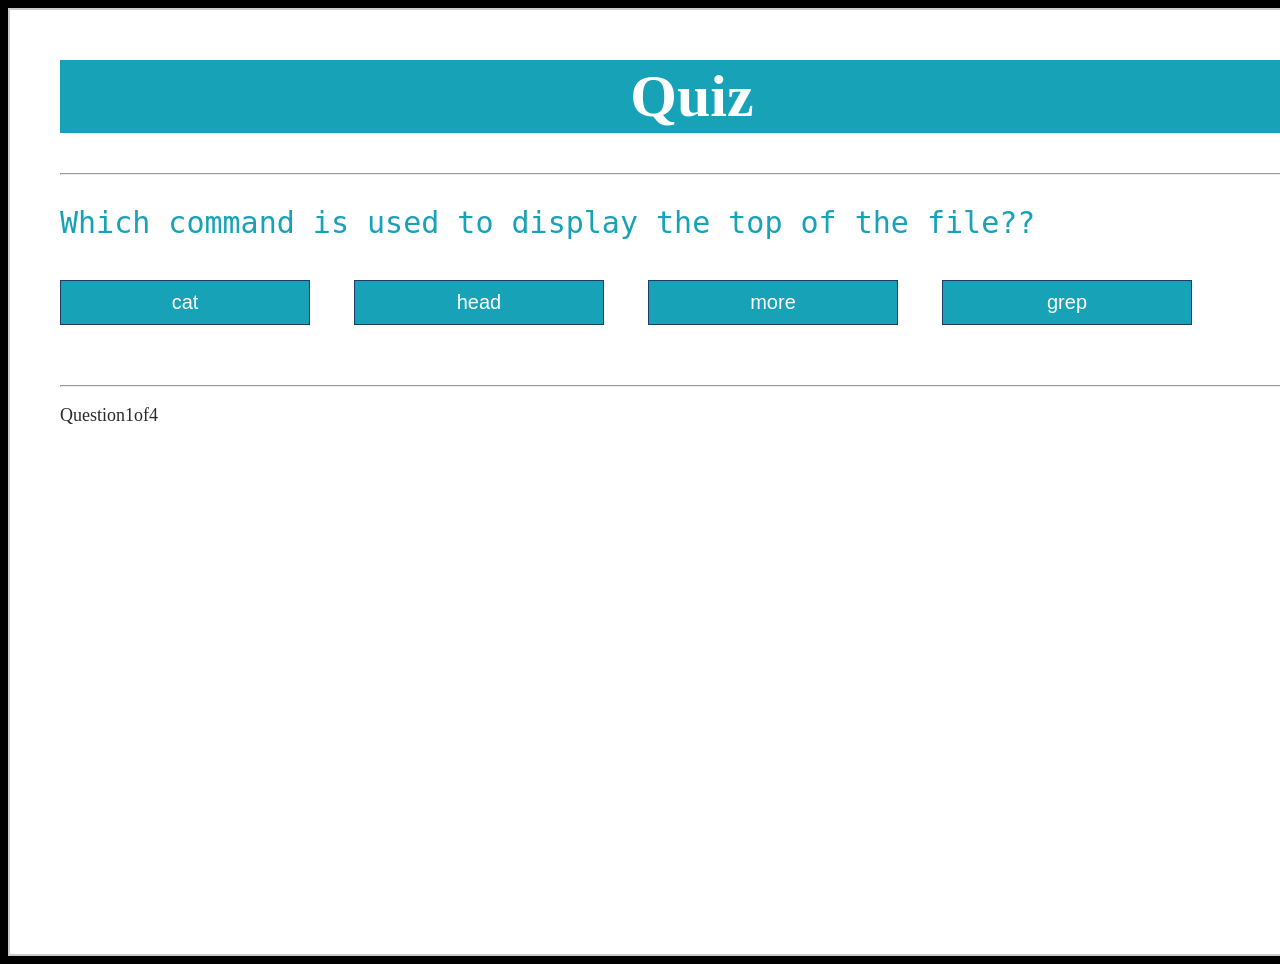
<file: index.html>
<html>

<head lang="en">
    <meta charset="UTF-8">
    <title>GirlScript Quiz App</title>
    <link rel="stylesheet" type="text/css" href="style.css">
</head>

<body>
    <div class="grid">
        <div id="quiz">
            <h1>Quiz</h1>
            <hr style="margin-bottom: 20px">

            <p id="question"></p>

            <div class="buttons">
                <button id="btn0"><span id="choice0"></span></button>
                <button id="btn1"><span id="choice1"></span></button>
                <button id="btn2"><span id="choice2"></span></button>
                <button id="btn3"><span id="choice3"></span></button>
            </div>

            <hr style="margin-top: 50px">
            <footer>
                <p id="progress">Question x of y</p>
            </footer>
        </div>
    </div>


    <script src="question.js"></script>

</body>

</html>
</file>
<file: style.css>
body {
    background-color: black;
}

.grid {
    width: 100%;
    height: 100%;
    margin: auto auto;
    background-color: #fff;
    padding: 10px 50px 50px 50px;
    border: 2px solid #cbcbcb;
}

.grid h1 {
    font-family: "sans-serif";
    background-color: #17a2b8;
    font-size: 60px;
    text-align: center;
    color: #ffffff;
    padding: 2px 0px;
}

#score {
    color: #17a2b8;
    text-align: center;
    font-size: 30px;
}

.grid #question {
    font-family: "monospace";
    font-size: 30px;
    color: #17a2b8;
}

.buttons {
    margin-top: 30px;
}

#btn0,
#btn1,
#btn2,
#btn3 {
    background-color: #17a2b8;
    width: 250px;
    font-size: 20px;
    color: #fff;
    border: 1px solid #1D3C6A;
    margin: 10px 40px 10px 0px;
    padding: 10px 10px;
}

#btn0:hover,
#btn1:hover,
#btn2:hover,
#btn3:hover {
    cursor: pointer;
    background-color: #17a2b8;
}

#btn0:focus,
#btn1:focus,
#btn2:focus,
#btn3:focus {
    outline: 0;
}

#progress {
    color: #2b2b2b;
    font-size: 18px;
}
</file>
